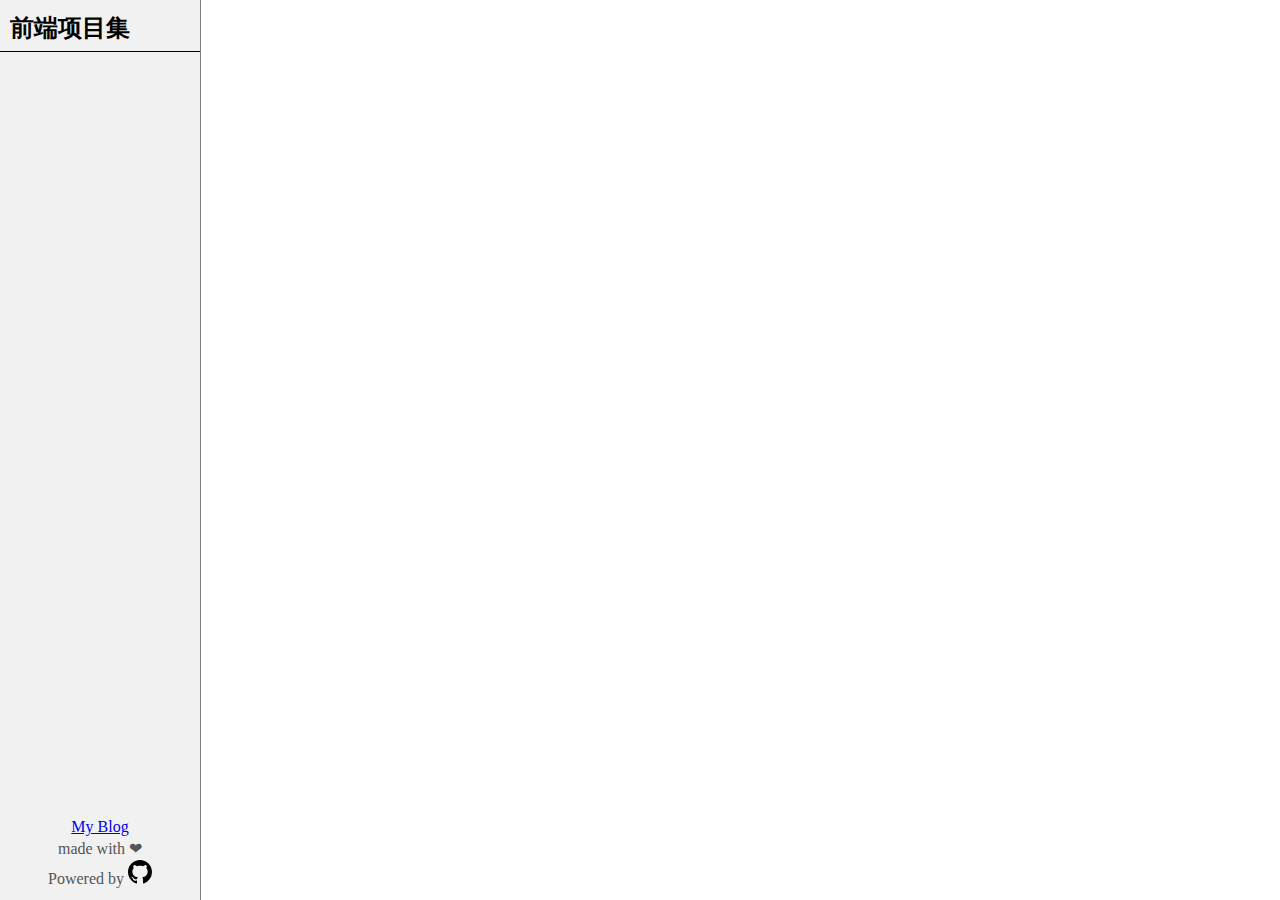
<file: index.html>
<!DOCTYPE html>
<html>
<head>
  <meta charset="UTF-8">
  <title>前端项目集 by freetes</title>
  <link rel="stylesheet" href="style.css">
</head>
<body>
  <div>
    <div id="container">
      <h3>前端项目集</h3>
    </div>

    <footer>
      <a href="https://freetes.github.io">My Blog</a>
      <span>made with ❤</span>
      <span>Powered by 
        <a href="https://github.com/freetes/A-Blog-in-GitHub">
          <svg height="24" width="24" viewBox="0 0 16 16">
            <path fill-rule="evenodd" d="M8 0C3.58 0 0 3.58 0 8c0 3.54 2.29 6.53 5.47 7.59.4.07.55-.17.55-.38 0-.19-.01-.82-.01-1.49-2.01.37-2.53-.49-2.69-.94-.09-.23-.48-.94-.82-1.13-.28-.15-.68-.52-.01-.53.63-.01 1.08.58 1.23.82.72 1.21 1.87.87 2.33.66.07-.52.28-.87.51-1.07-1.78-.2-3.64-.89-3.64-3.95 0-.87.31-1.59.82-2.15-.08-.2-.36-1.02.08-2.12 0 0 .67-.21 2.2.82.64-.18 1.32-.27 2-.27.68 0 1.36.09 2 .27 1.53-1.04 2.2-.82 2.2-.82.44 1.1.16 1.92.08 2.12.51.56.82 1.27.82 2.15 0 3.07-1.87 3.75-3.65 3.95.29.25.54.73.54 1.48 0 1.07-.01 1.93-.01 2.2 0 .21.15.46.55.38A8.013 8.013 0 0 0 16 8c0-4.42-3.58-8-8-8z">
            </path>
          </svg>
        </a>
      </span>
    </footer>
  </div>

  <iframe src=""></iframe>
  <script src="main.js"></script>
</body>
</html>
</file>
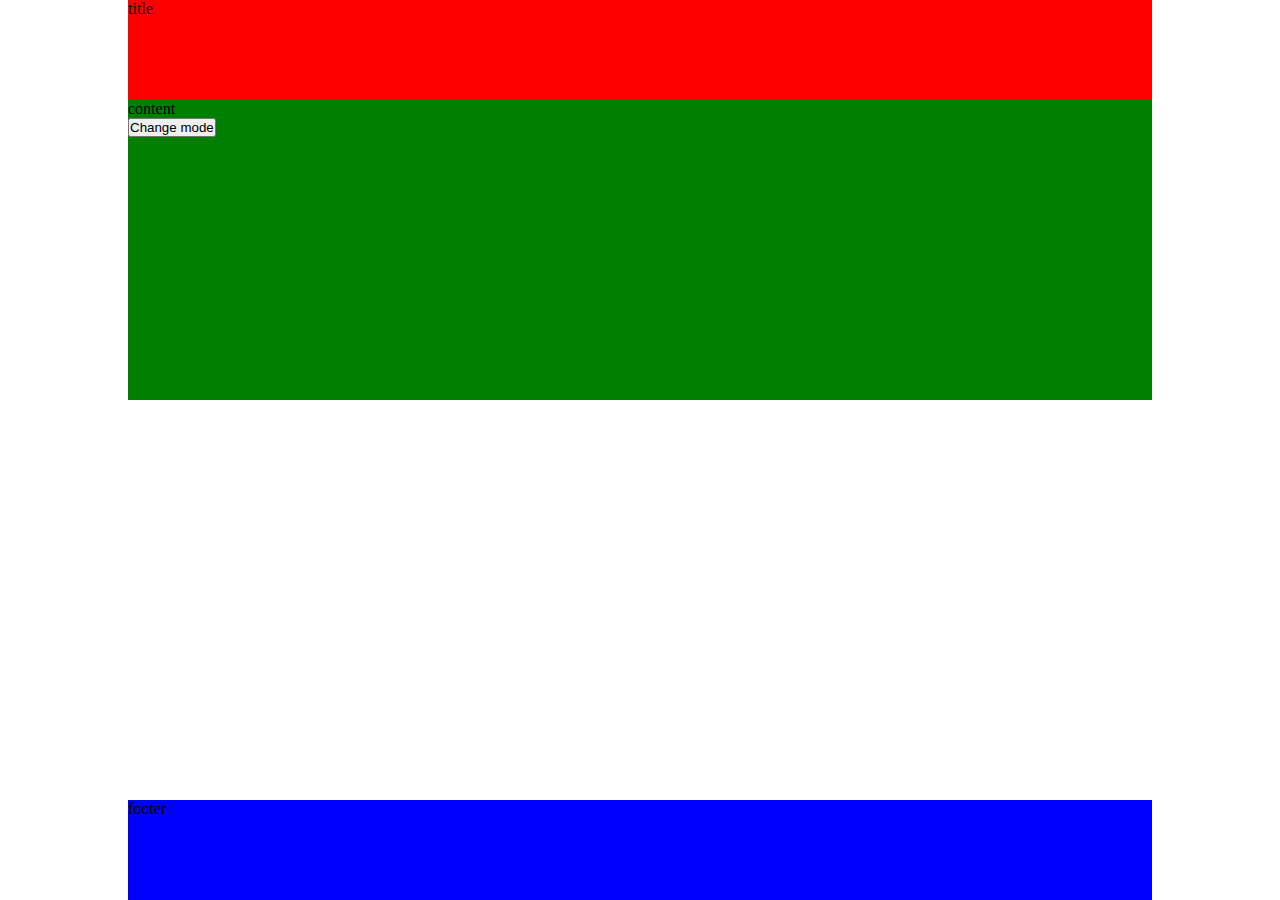
<file: ch01/index.html>
<!DOCTYPE html>
<html>
  <head>
    <title>ch01</title>
    <link rel="stylesheet" href="style.css">
  </head>
  <body>
    <div>
      <div class="header">
        <p>title</p>
      </div>
      <div class="content">
        <p>content</p>
        <button onclick="changeMode()">Change mode</button>
      </div>
    </div>
    <div class="footer">
      <p>footer</p>
    </div>

    <script>
      function changeMode(){
        let div = document.querySelector('div.content')
        
        div.offsetHeight == 300?
          div.style.height = '700px':
          div.style.height = '300px'
      }
    </script>
  </body>
</html>
</file>
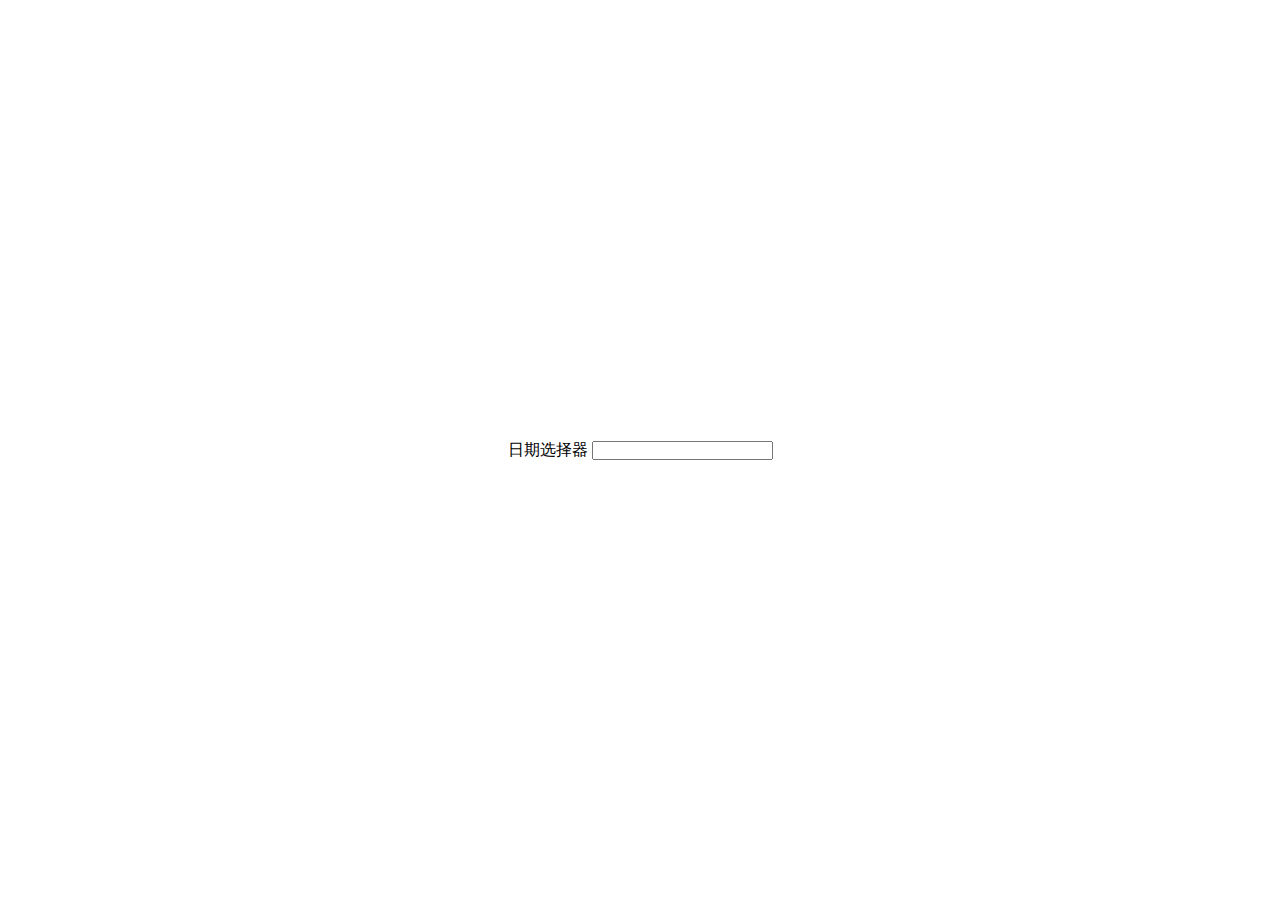
<file: ch02/index.html>
<!DOCTYPE html>
<html>
<head>
  <title>date表单控件</title>
  <link rel="stylesheet" href="../common.css">
  <style>
    div.date-picker-container{
      display: flex;
      flex-direction: column;
      justify-content: flex-start;
      align-items: center;
      border: 1px solid lightgrey;

      display: none;
    }
    div.date-picker-container > div.date-picker-content{
      display: flex;
      flex-direction: column;
    }
    div.date-picker-container > div.date-picker-content > div{
      width: 350px;
      display: flex;
      flex-direction: row;
      flex-wrap: wrap;
    }
    div.date-picker-container > div.date-picker-content > div > span{
      width: 50px;
      height: 20px;
      text-align: center;
    }
    div.date-picker-container > div.date-picker-content > div > span.gray{
      color: lightgray;
    }
    
  </style>
</head>
<body>
  <div class="date-picker">
    <div onclick="showSelector(this)">
      <label for="date-picker-input">日期选择器</label>
      <input id="date-picker-input" type="text" name="" readonly>
    </div>
    <div class="date-picker-container">
      <div class="date-picker-selector">
        <label for="year">年份：</label>
        <input type="number" id="year" onchange="changeSelector()">
        <label for="year">月份：</label>
        <input type="number" id="month" onchange="changeSelector()">
      </div>
      <div class="date-picker-content">
        <div class="date-picker-title">
          <span>周日</span>
          <span>周一</span>
          <span>周二</span>
          <span>周三</span>
          <span>周四</span>
          <span>周五</span>
          <span>周六</span>
        </div>
        <div class="date-picker-item"></div>
      </div>
    </div>
  </div>

  <script src="date.js"></script>
  <script src="main.js"></script>
</body>
</html>
</file>
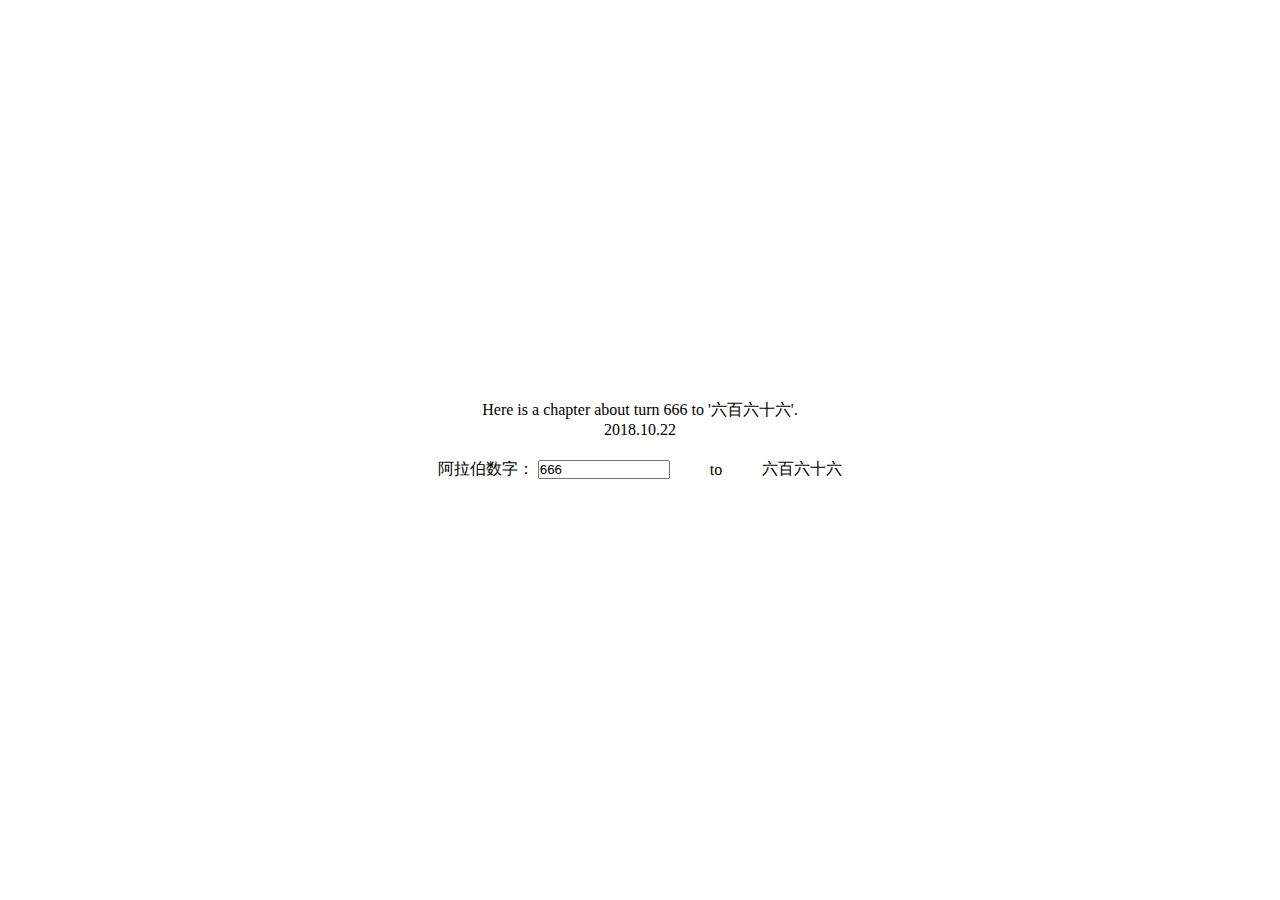
<file: ch03/index.html>
<!DOCTYPE html>
<html>
<head>
  <title>666 to 六百六十六</title>
  <link rel="stylesheet" href="../common.css">
  <style>
    #container{
      display: flex;
      flex-direction: row;
      justify-content: center;
      align-items: center;
    }

    #container > *{
      margin: 10px 10px;
      padding: 10px 10px;
    }
  </style>
</head>
<body>
  <p>Here is a chapter about turn 666 to '六百六十六'.</p>
  <p>2018.10.22</p>

  <div id="container">
    <div>
      <label for="numberInput">阿拉伯数字：</label>
      <input type="number" min="0" value="666" max="999999999999" name="" id="numberInput" onchange="showNumber(this.value)">
    </div>
    <span>to</span>

    <span id="result">六百六十六</span>
  </div>

  <script src="main.js"></script>
</body>
</html>
</file>
<file: style.css>
*{margin: 0; padding: 0;}
body{
  position: absolute;
  width: 100%;
  height: 100%;
  display: flex;
  font-display: row;
  font-family: 'Fira Mono';
  font-weight: lighter;
  line-height: 22px;
}

body > div{
  background-color: #f1f1f1;
  display: flex;
  flex-direction: column;
  justify-content: flex-start;
  align-items: center;
  width: 200px;
  min-height: 100%;
  height: 100%;
  overflow: auto;
}
div#container{
  display: flex;
  flex-direction: column;
  justify-content: flex-start;
  width: 200px;
  flex: 1 1 auto;
  max-height: 90%;
  overflow: auto;
  margin: 5px 0;
}
div#container > h3{
  font-size: 24px;
  line-height: 26px;
  font-weight: bold;
  padding: 10px 10px;
  border-bottom: 1px solid black;
  color: black;
}
div#container > div{
  width: 180px;
  margin: 5px 10px;
  color: #555;
}
div#container > div.selected{
  width: 180px;
  color: black;
  font-weight: bold;
}

div#container > div > a{
  font-size: 18px;
  cursor: pointer;
}
div#container > div > p{
  font-size: 14px;
}
footer{
  margin: 10px 0;
  display: flex;
  flex-direction: column;
  justify-content: flex-start;
  align-items: center;
  color: #555;
}

iframe{
  flex: 1 1 auto;
  height: 100%;
  border: none;
  border-left: 1px solid gray;
}
</file>
<file: ch01/style.css>
*{
  margin: 0;
  padding: 0;
}

/* Container style */
body{
  position: absolute;
  width: 100%;
  min-height: 100%;
  display: flex;
  flex-direction: column;
  justify-content: space-between;
}

body > *{
  width: 80%;
  margin: 0 10%;
}

div.header{
  height: 100px;
  background-color: red;
}
div.content{
  height: 300px;
  background-color: green;
}
div.footer{
  height: 100px;
  background-color: blue;
}
</file>
<file: common.css>
/* 
  A common style file
  author: freetes
  date: 2018-10-7 18:53
*/

*{
  margin: 0;
  padding: 0;
}

body{
  position: absolute;
  left: 0;
  top: 0;
  width: 100%;
  height: 100%;
  display: flex;
  flex-direction: column;
  justify-content: center;
  align-items: center;
}
</file>
